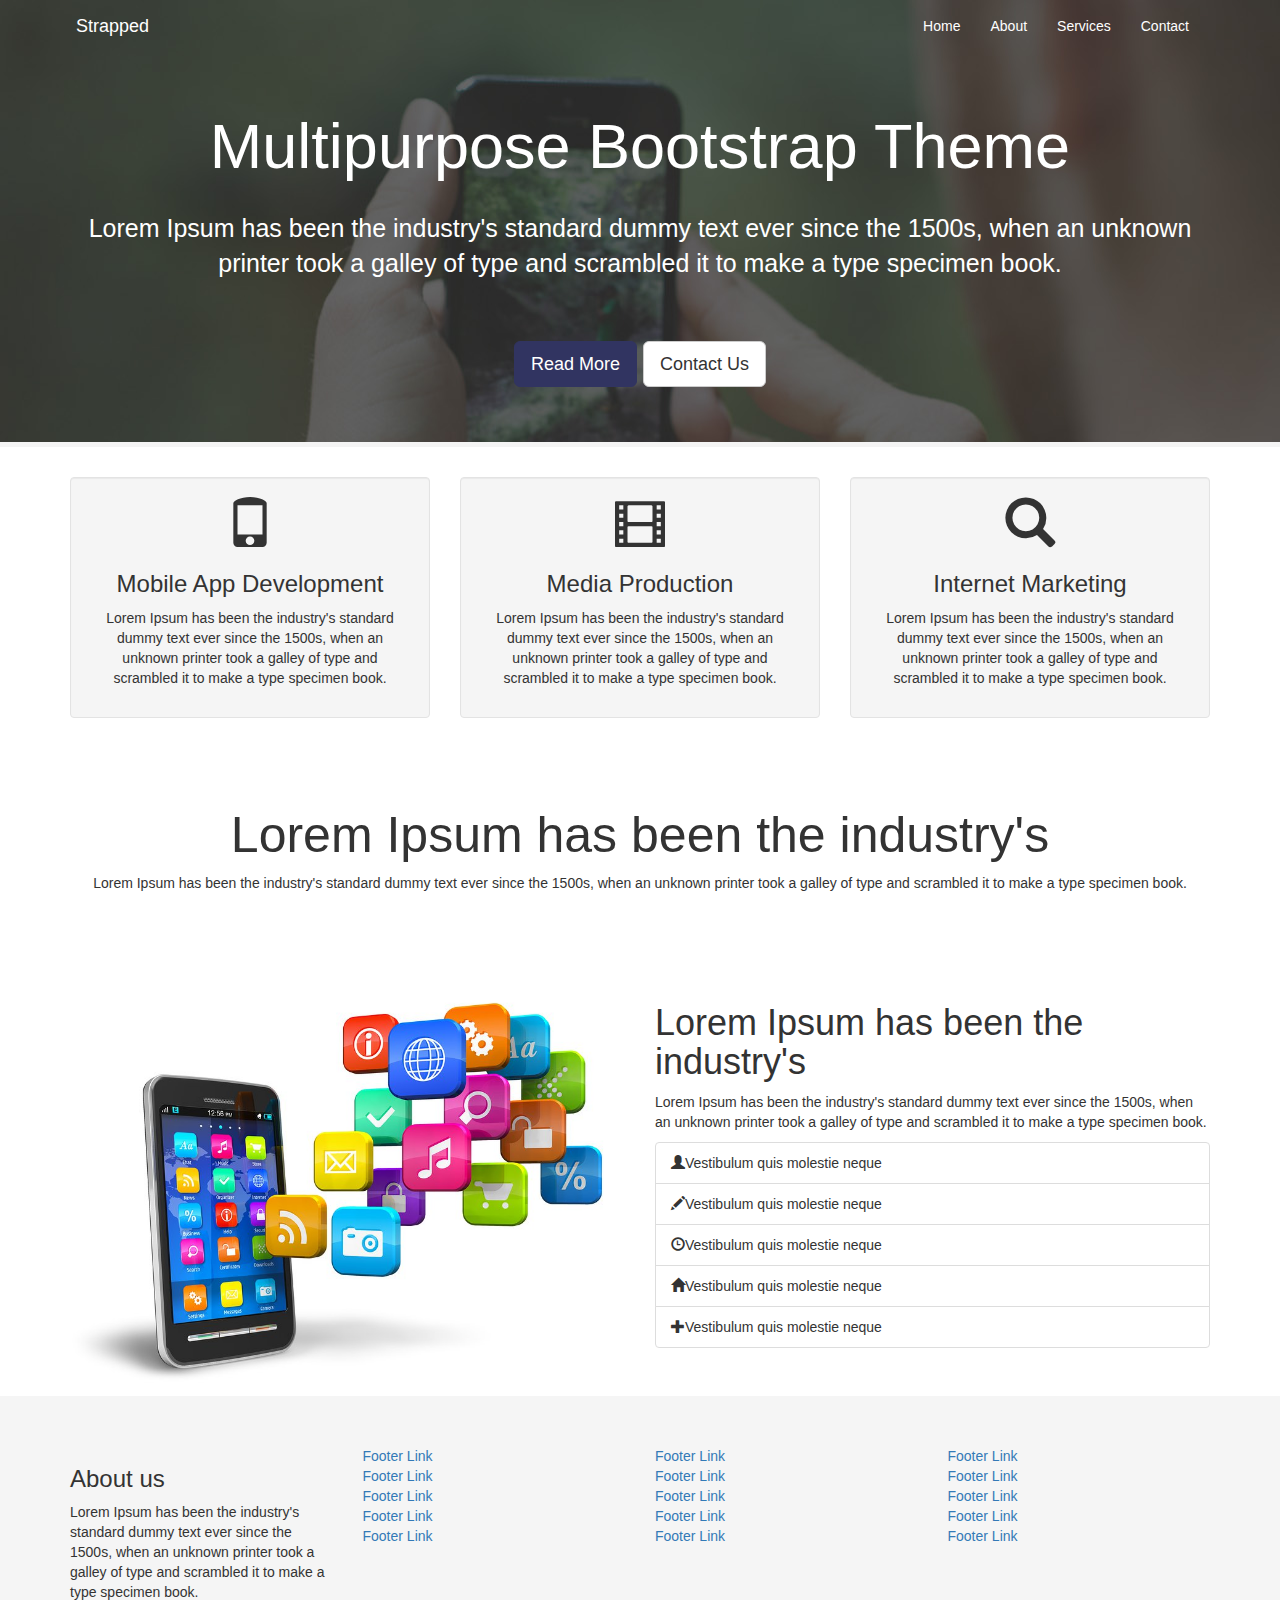
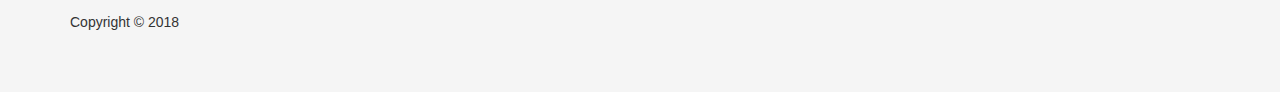
<file: index.html>
<!DOCTYPE html>
<html>

<head>
	<title>Strapped Theme</title>
	<link rel="stylesheet" href="css/bootstrap.css">
	<link rel="stylesheet" href="css/style.css">
	<meta charset="utf-8">
    <meta http-equiv="X-UA-Compatible" content="IE=edge">
    <meta name="viewport" content="width=device-width, initial-scale=1">
</head>

<body>
	<div class="jumbotron jumbotron-main">
		<nav class="navbar">
      <div class="container">
        <div class="navbar-header">
          <button type="button" class="navbar-toggle collapsed" data-toggle="collapse" data-target="#navbar" aria-expanded="false" aria-controls="navbar">
            <span class="sr-only">Toggle navigation</span>
            <span class="icon-bar"></span>
            <span class="icon-bar"></span>
            <span class="icon-bar"></span>
          </button>
          <a class="navbar-brand" href="#">Strapped</a>
        </div>
        <div id="navbar" class="collapse navbar-collapse">
          <ul class="nav navbar-nav navbar-right">
            <li class="active"><a href="index.html">Home</a></li>
            <li><a href="about.html">About</a></li>
            <li><a href="services.html">Services</a></li>
            <li><a href="contact.html">Contact</a></li>
          </ul>
        </div><!--/.nav-collapse -->
      </div>
    </nav>

	<div class="container">
		<h1>Multipurpose Bootstrap Theme</h1>
		<p class="lead"> Lorem Ipsum has been the industry's standard dummy text ever since the 1500s, when an unknown printer took a galley of type and scrambled it to make a type specimen book.</p>
		<p><a class="btn btn-primary btn-lg" href="about.html">Read More</a> <a class="btn btn-default btn-lg" href="contact.html">Contact Us</a></p>
	</div>
</div>

	<div class="container">
		<div class="row">
			<div class="col-md-4 box">
				<div class="well">
					<span class="glyphicon glyphicon-phone"></span>
					<h3>Mobile App Development</h3>
					<p>Lorem Ipsum has been the industry's standard dummy text ever since the 1500s, when an unknown printer took a galley of type and scrambled it to make a type specimen book.</p>
				</div>
			</div>
			<div class="col-md-4 box">
				<div class="well">
					<span class="glyphicon glyphicon-film"></span>
					<h3>Media Production</h3>
					<p>Lorem Ipsum has been the industry's standard dummy text ever since the 1500s, when an unknown printer took a galley of type and scrambled it to make a type specimen book.</p>
				</div>
			</div>
			<div class="col-md-4 box">
				<div class="well">
					<span class="glyphicon glyphicon-search"></span>
					<h3>Internet Marketing</h3>
					<p>Lorem Ipsum has been the industry's standard dummy text ever since the 1500s, when an unknown printer took a galley of type and scrambled it to make a type specimen book.</p>
				</div>
			</div>
		</div>
	</div>

	<div class="section-a">
		<div class="row">
			<div class="col-md-12">
				<h1>Lorem Ipsum has been the industry's</h1>
				<p>Lorem Ipsum has been the industry's standard dummy text ever since the 1500s, when an unknown printer took a galley of type and scrambled it to make a type specimen book.</p>
			</div>
		</div>
	</div>

	<div class="container">
		<div class="row">
			<div class="col-md-6">
				<img class="img-full" src="img/mobile.jpg">
			</div>
				<div class="col-md-6">
					<h1>Lorem Ipsum has been the industry's</h1>
					<p>Lorem Ipsum has been the industry's standard dummy text ever since the 1500s, when an unknown printer took a galley of type and scrambled it to make a type specimen book.</p>
					<ul class="list-group">
						<li class="list-group-item"><span class="glyphicon glyphicon-user"></span>Vestibulum quis molestie neque</li>
						<li class="list-group-item"><span class="glyphicon glyphicon-pencil"></span>Vestibulum quis molestie neque</li>
						<li class="list-group-item"><span class="glyphicon glyphicon-time"></span>Vestibulum quis molestie neque</li>
						<li class="list-group-item"><span class="glyphicon glyphicon-home"></span>Vestibulum quis molestie neque</li>
						<li class="list-group-item"><span class="glyphicon glyphicon-plus"></span>Vestibulum quis molestie neque</li>
					</ul>
				</div>
			</div>
		</div>
	</div>

	<footer class="main-footer">
	<div class="container">
		<div class="row">
			<div class="col-md-3">
			<h3>About us</h3>
			<p>Lorem Ipsum has been the industry's standard dummy text ever since the 1500s, when an unknown printer took a galley of type and scrambled it to make a type specimen book.</p>
			<p>Copyright &copy; 2018</p>
			</div>
			<div class="col-md-3">
				<ul class="list-unstyled">
					<li><a href="#">Footer Link</a></li>
					<li><a href="#">Footer Link</a></li>
					<li><a href="#">Footer Link</a></li>
					<li><a href="#">Footer Link</a></li>
					<li><a href="#">Footer Link</a>
					</li>
				</ul>
			</div>
			<div class="col-md-3">
				<ul class="list-unstyled">
					<li><a href="#">Footer Link</a></li>
					<li><a href="#">Footer Link</a></li>
					<li><a href="#">Footer Link</a></li>
					<li><a href="#">Footer Link</a></li>
					<li><a href="#">Footer Link</a>
					</li>
				</ul>
			</div>
			<div class="col-md-3">
				<ul class="list-unstyled">
					<li><a href="#">Footer Link</a></li>
					<li><a href="#">Footer Link</a></li>
					<li><a href="#">Footer Link</a></li>
					<li><a href="#">Footer Link</a></li>
					<li><a href="#">Footer Link</a>
					</li>
				</ul>
			</div>
		</div>
	</div>
	</footer>

<script   src="https://code.jquery.com/jquery-1.12.4.js"   integrity="sha256-Qw82+bXyGq6MydymqBxNPYTaUXXq7c8v3CwiYwLLNXU="   crossorigin="anonymous"></script>
	<script src="js/bootstrap.js"></script>
</body>
</html>
</file>
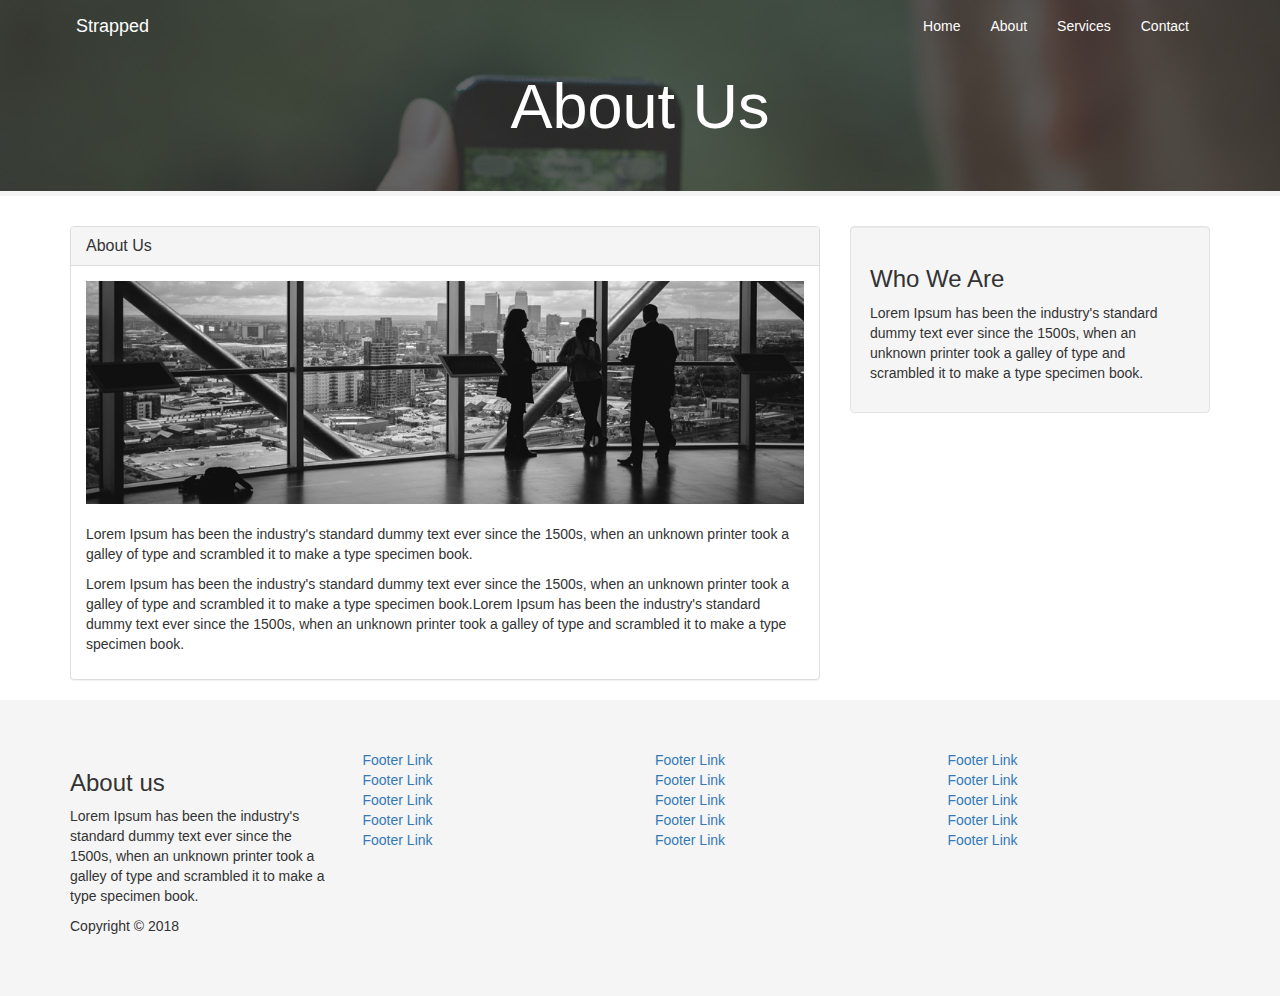
<file: about.html>
<!DOCTYPE html>
<html>

<head>
	<title>Strapped Theme</title>
	<link rel="stylesheet" href="css/bootstrap.css">
	<link rel="stylesheet" href="css/style.css">
	<meta charset="utf-8">
    <meta http-equiv="X-UA-Compatible" content="IE=edge">
    <meta name="viewport" content="width=device-width, initial-scale=1">
</head>

<body>
	<div class="jumbotron jumbotron-sub">
		<nav class="navbar">
      <div class="container">
        <div class="navbar-header">
          <button type="button" class="navbar-toggle collapsed" data-toggle="collapse" data-target="#navbar" aria-expanded="false" aria-controls="navbar">
            <span class="sr-only">Toggle navigation</span>
            <span class="icon-bar"></span>
            <span class="icon-bar"></span>
            <span class="icon-bar"></span>
          </button>
          <a class="navbar-brand" href="#">Strapped</a>
        </div>
        <div id="navbar" class="collapse navbar-collapse">
          <ul class="nav navbar-nav navbar-right">
            <li class="active"><a href="index.html">Home</a></li>
            <li><a href="about.html">About</a></li>
            <li><a href="services.html">Services</a></li>
            <li><a href="contact.html">Contact</a></li>
          </ul>
        </div><!--/.nav-collapse -->
      </div>
    </nav>

	<div class="container">
		<h1>About Us</h1>
		
	</div>
</div>

<div class="container">
	<div class="row">
		<div class="col-md-8">
			<div class="panel panel-default">
				<div class="panel-heading">
					<h3 class="panel-title">About Us</h3>
				</div>
				<div class="panel-body">
					<img src="img/about.jpg" class="img-full">
					<br><br>
					<p>Lorem Ipsum has been the industry's standard dummy text ever since the 1500s, when an unknown printer took a galley of type and scrambled it to make a type specimen book.</p>

					<p>Lorem Ipsum has been the industry's standard dummy text ever since the 1500s, when an unknown printer took a galley of type and scrambled it to make a type specimen book.Lorem Ipsum has been the industry's standard dummy text ever since the 1500s, when an unknown printer took a galley of type and scrambled it to make a type specimen book.</p>
				</div>
			</div>
		</div>

			<div class="col-md-4">
				<div class="well">
					<h3>Who We Are</h3>
					<p>Lorem Ipsum has been the industry's standard dummy text ever since the 1500s, when an unknown printer took a galley of type and scrambled it to make a type specimen book.</p>
				</div>
			</div>
		</div>
	</div>

	<footer class="main-footer">
	<div class="container">
		<div class="row">
			<div class="col-md-3">
			<h3>About us</h3>
			<p>Lorem Ipsum has been the industry's standard dummy text ever since the 1500s, when an unknown printer took a galley of type and scrambled it to make a type specimen book.</p>
			<p>Copyright &copy; 2018</p>
			</div>
			<div class="col-md-3">
				<ul class="list-unstyled">
					<li><a href="#">Footer Link</a></li>
					<li><a href="#">Footer Link</a></li>
					<li><a href="#">Footer Link</a></li>
					<li><a href="#">Footer Link</a></li>
					<li><a href="#">Footer Link</a>
					</li>
				</ul>
			</div>
			<div class="col-md-3">
				<ul class="list-unstyled">
					<li><a href="#">Footer Link</a></li>
					<li><a href="#">Footer Link</a></li>
					<li><a href="#">Footer Link</a></li>
					<li><a href="#">Footer Link</a></li>
					<li><a href="#">Footer Link</a>
					</li>
				</ul>
			</div>
			<div class="col-md-3">
				<ul class="list-unstyled">
					<li><a href="#">Footer Link</a></li>
					<li><a href="#">Footer Link</a></li>
					<li><a href="#">Footer Link</a></li>
					<li><a href="#">Footer Link</a></li>
					<li><a href="#">Footer Link</a>
					</li>
				</ul>
			</div>
		</div>
	</div>
	</footer>

<script   src="https://code.jquery.com/jquery-1.12.4.js"   integrity="sha256-Qw82+bXyGq6MydymqBxNPYTaUXXq7c8v3CwiYwLLNXU="   crossorigin="anonymous"></script>
	<script src="js/bootstrap.js"></script>
</body>
</html>
</file>
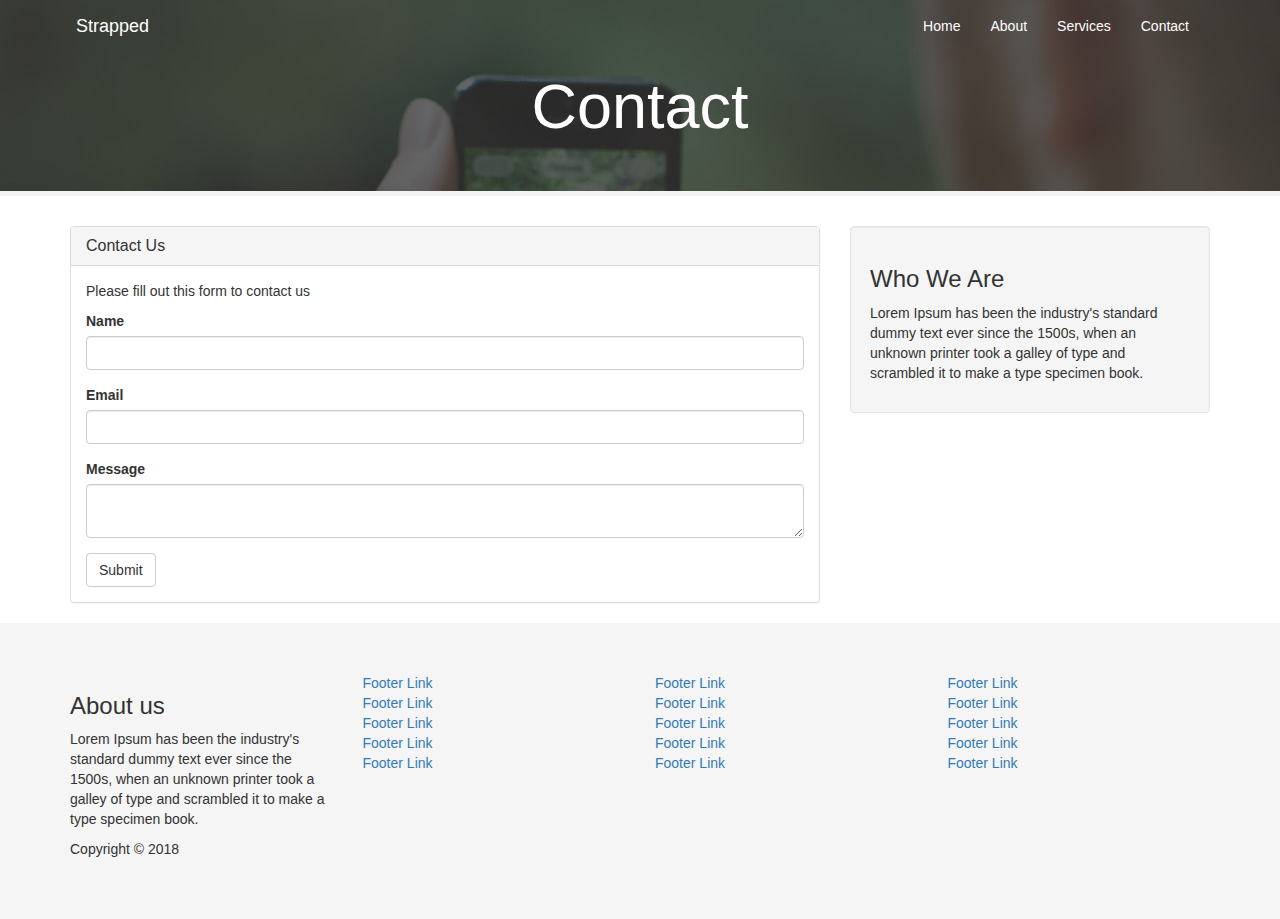
<file: contact.html>
<!DOCTYPE html>
<html>

<head>
	<title>Strapped Theme</title>
	<link rel="stylesheet" href="css/bootstrap.css">
	<link rel="stylesheet" href="css/style.css">
	<meta charset="utf-8">
    <meta http-equiv="X-UA-Compatible" content="IE=edge">
    <meta name="viewport" content="width=device-width, initial-scale=1">
</head>

<body>
	<div class="jumbotron jumbotron-sub">
		<nav class="navbar">
      <div class="container">
        <div class="navbar-header">
          <button type="button" class="navbar-toggle collapsed" data-toggle="collapse" data-target="#navbar" aria-expanded="false" aria-controls="navbar">
            <span class="sr-only">Toggle navigation</span>
            <span class="icon-bar"></span>
            <span class="icon-bar"></span>
            <span class="icon-bar"></span>
          </button>
          <a class="navbar-brand" href="#">Strapped</a>
        </div>
        <div id="navbar" class="collapse navbar-collapse">
          <ul class="nav navbar-nav navbar-right">
            <li class="active"><a href="index.html">Home</a></li>
            <li><a href="about.html">About</a></li>
            <li><a href="services.html">Services</a></li>
            <li><a href="contact.html">Contact</a></li>
          </ul>
        </div><!--/.nav-collapse -->
      </div>
    </nav>

	<div class="container">
		<h1>Contact</h1>
		
	</div>
</div>

<div class="container">
	<div class="row">
		<div class="col-md-8">
			<div class="panel panel-default">
				<div class="panel-heading">
					<h3 class="panel-title">Contact Us</h3>
				</div>
				<div class="panel-body">
					<p>Please fill out this form to contact us</p>
					<form>
					  <div class="form-group">
					    <label for="exampleInputEmail1">Name</label>
					    <input type="text" class="form-control">
					  </div>
					  <div class="form-group">
					    <label>Email</label>
					    <input type="email" class="form-control">
					  </div>
					  <div class="form-group">
					    <label>Message</label>
					    <textarea class="form-control"></textarea>
					  </div>
					  
					  <button type="submit" class="btn btn-default">Submit</button>
					</form>
				</div>
			</div>
		</div>

			<div class="col-md-4">
				<div class="well">
					<h3>Who We Are</h3>
					<p>Lorem Ipsum has been the industry's standard dummy text ever since the 1500s, when an unknown printer took a galley of type and scrambled it to make a type specimen book.</p>
				</div>
			</div>
		</div>
	</div>

	<footer class="main-footer">
	<div class="container">
		<div class="row">
			<div class="col-md-3">
			<h3>About us</h3>
			<p>Lorem Ipsum has been the industry's standard dummy text ever since the 1500s, when an unknown printer took a galley of type and scrambled it to make a type specimen book.</p>
			<p>Copyright &copy; 2018</p>
			</div>
			<div class="col-md-3">
				<ul class="list-unstyled">
					<li><a href="#">Footer Link</a></li>
					<li><a href="#">Footer Link</a></li>
					<li><a href="#">Footer Link</a></li>
					<li><a href="#">Footer Link</a></li>
					<li><a href="#">Footer Link</a>
					</li>
				</ul>
			</div>
			<div class="col-md-3">
				<ul class="list-unstyled">
					<li><a href="#">Footer Link</a></li>
					<li><a href="#">Footer Link</a></li>
					<li><a href="#">Footer Link</a></li>
					<li><a href="#">Footer Link</a></li>
					<li><a href="#">Footer Link</a>
					</li>
				</ul>
			</div>
			<div class="col-md-3">
				<ul class="list-unstyled">
					<li><a href="#">Footer Link</a></li>
					<li><a href="#">Footer Link</a></li>
					<li><a href="#">Footer Link</a></li>
					<li><a href="#">Footer Link</a></li>
					<li><a href="#">Footer Link</a>
					</li>
				</ul>
			</div>
		</div>
	</div>
	</footer>

<script   src="https://code.jquery.com/jquery-1.12.4.js"   integrity="sha256-Qw82+bXyGq6MydymqBxNPYTaUXXq7c8v3CwiYwLLNXU="   crossorigin="anonymous"></script>
	<script src="js/bootstrap.js"></script>
</body>
</html>
</file>
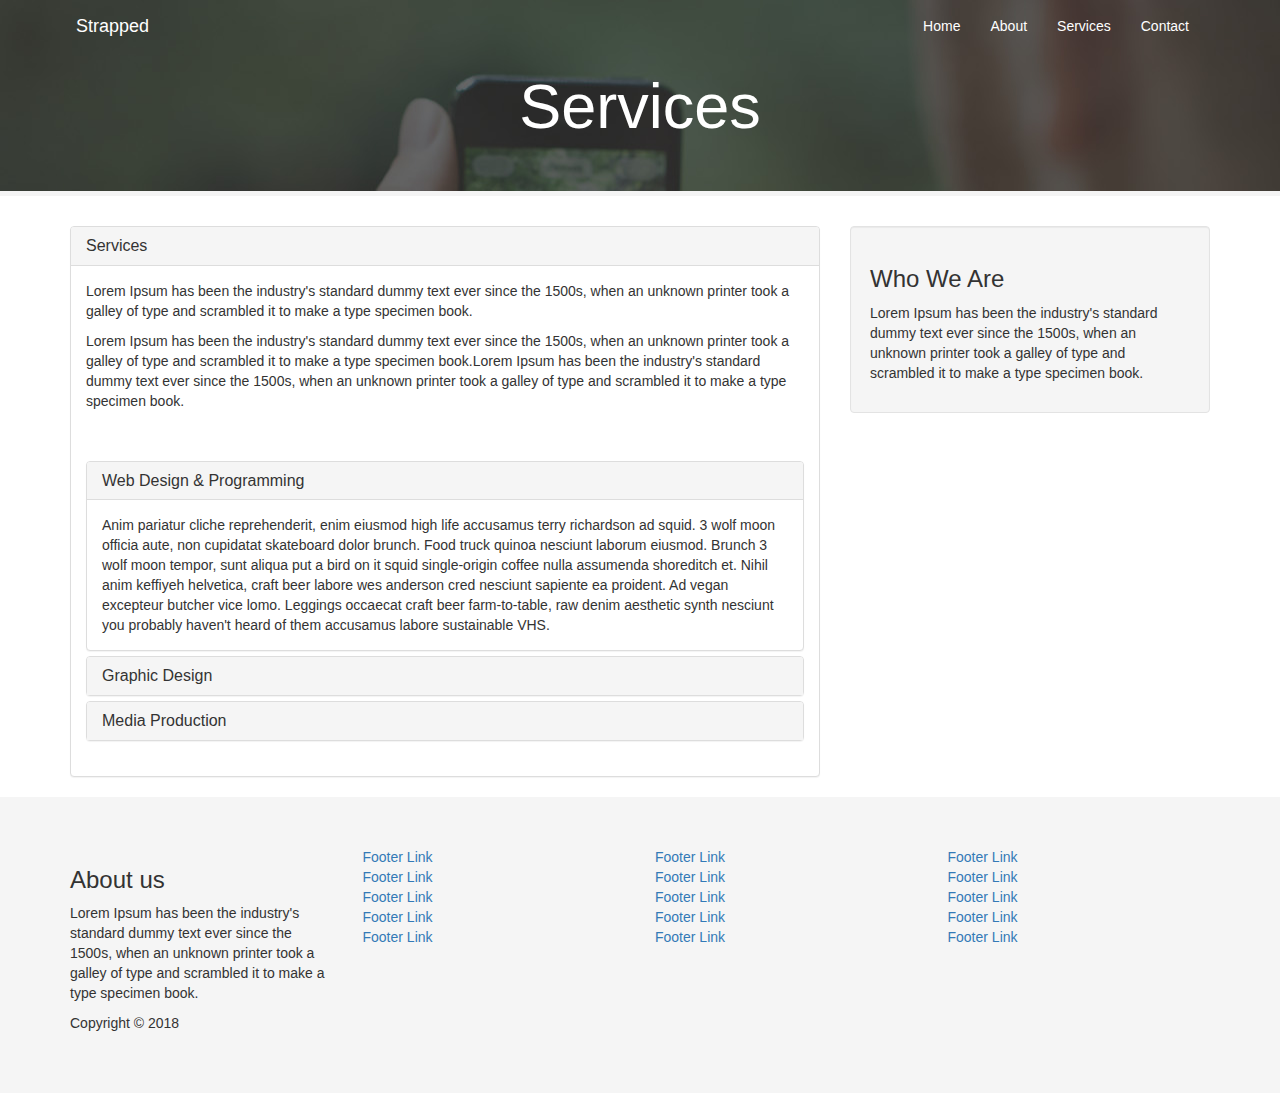
<file: services.html>
<!DOCTYPE html>
<html>

<head>
	<title>Strapped Theme</title>
	<link rel="stylesheet" href="css/bootstrap.css">
	<link rel="stylesheet" href="css/style.css">
	<meta charset="utf-8">
    <meta http-equiv="X-UA-Compatible" content="IE=edge">
    <meta name="viewport" content="width=device-width, initial-scale=1">
</head>

<body>
	<div class="jumbotron jumbotron-sub">
		<nav class="navbar">
      <div class="container">
        <div class="navbar-header">
          <button type="button" class="navbar-toggle collapsed" data-toggle="collapse" data-target="#navbar" aria-expanded="false" aria-controls="navbar">
            <span class="sr-only">Toggle navigation</span>
            <span class="icon-bar"></span>
            <span class="icon-bar"></span>
            <span class="icon-bar"></span>
          </button>
          <a class="navbar-brand" href="#">Strapped</a>
        </div>
        <div id="navbar" class="collapse navbar-collapse">
          <ul class="nav navbar-nav navbar-right">
            <li class="active"><a href="index.html">Home</a></li>
            <li><a href="about.html">About</a></li>
            <li><a href="services.html">Services</a></li>
            <li><a href="contact.html">Contact</a></li>
          </ul>
        </div><!--/.nav-collapse -->
      </div>
    </nav>

	<div class="container">
		<h1>Services</h1>
		
	</div>
</div>

<div class="container">
	<div class="row">
		<div class="col-md-8">
			<div class="panel panel-default">
				<div class="panel-heading">
					<h3 class="panel-title">Services</h3>
				</div>
				<div class="panel-body">
					<p>Lorem Ipsum has been the industry's standard dummy text ever since the 1500s, when an unknown printer took a galley of type and scrambled it to make a type specimen book.</p>

					<p>Lorem Ipsum has been the industry's standard dummy text ever since the 1500s, when an unknown printer took a galley of type and scrambled it to make a type specimen book.Lorem Ipsum has been the industry's standard dummy text ever since the 1500s, when an unknown printer took a galley of type and scrambled it to make a type specimen book.</p>

					<br><br>
					<div class="panel-group" id="accordion" role="tablist" aria-multiselectable="true">
  <div class="panel panel-default">
    <div class="panel-heading" role="tab" id="headingOne">
      <h4 class="panel-title">
        <a role="button" data-toggle="collapse" data-parent="#accordion" href="#collapseOne" aria-expanded="true" aria-controls="collapseOne">
          Web Design & Programming
        </a>
      </h4>
    </div>
    <div id="collapseOne" class="panel-collapse collapse in" role="tabpanel" aria-labelledby="headingOne">
      <div class="panel-body">
        Anim pariatur cliche reprehenderit, enim eiusmod high life accusamus terry richardson ad squid. 3 wolf moon officia aute, non cupidatat skateboard dolor brunch. Food truck quinoa nesciunt laborum eiusmod. Brunch 3 wolf moon tempor, sunt aliqua put a bird on it squid single-origin coffee nulla assumenda shoreditch et. Nihil anim keffiyeh helvetica, craft beer labore wes anderson cred nesciunt sapiente ea proident. Ad vegan excepteur butcher vice lomo. Leggings occaecat craft beer farm-to-table, raw denim aesthetic synth nesciunt you probably haven't heard of them accusamus labore sustainable VHS.
      </div>
    </div>
  </div>
  <div class="panel panel-default">
    <div class="panel-heading" role="tab" id="headingTwo">
      <h4 class="panel-title">
        <a class="collapsed" role="button" data-toggle="collapse" data-parent="#accordion" href="#collapseTwo" aria-expanded="false" aria-controls="collapseTwo">
          Graphic Design 
        </a>
      </h4>
    </div>
    <div id="collapseTwo" class="panel-collapse collapse" role="tabpanel" aria-labelledby="headingTwo">
      <div class="panel-body">
        Anim pariatur cliche reprehenderit, enim eiusmod high life accusamus terry richardson ad squid. 3 wolf moon officia aute, non cupidatat skateboard dolor brunch. Food truck quinoa nesciunt laborum eiusmod. Brunch 3 wolf moon tempor, sunt aliqua put a bird on it squid single-origin coffee nulla assumenda shoreditch et. Nihil anim keffiyeh helvetica, craft beer labore wes anderson cred nesciunt sapiente ea proident. Ad vegan excepteur butcher vice lomo. Leggings occaecat craft beer farm-to-table, raw denim aesthetic synth nesciunt you probably haven't heard of them accusamus labore sustainable VHS.
      </div>
    </div>
  </div>
  <div class="panel panel-default">
    <div class="panel-heading" role="tab" id="headingThree">
      <h4 class="panel-title">
        <a class="collapsed" role="button" data-toggle="collapse" data-parent="#accordion" href="#collapseThree" aria-expanded="false" aria-controls="collapseThree">
          Media Production
        </a>
      </h4>
    </div>
    <div id="collapseThree" class="panel-collapse collapse" role="tabpanel" aria-labelledby="headingThree">
      <div class="panel-body">
        Anim pariatur cliche reprehenderit, enim eiusmod high life accusamus terry richardson ad squid. 3 wolf moon officia aute, non cupidatat skateboard dolor brunch. Food truck quinoa nesciunt laborum eiusmod. Brunch 3 wolf moon tempor, sunt aliqua put a bird on it squid single-origin coffee nulla assumenda shoreditch et. Nihil anim keffiyeh helvetica, craft beer labore wes anderson cred nesciunt sapiente ea proident. Ad vegan excepteur butcher vice lomo. Leggings occaecat craft beer farm-to-table, raw denim aesthetic synth nesciunt you probably haven't heard of them accusamus labore sustainable VHS.
      </div>
    </div>
  </div>
</div>
				</div>
			</div>
		</div>

			<div class="col-md-4">
				<div class="well">
					<h3>Who We Are</h3>
					<p>Lorem Ipsum has been the industry's standard dummy text ever since the 1500s, when an unknown printer took a galley of type and scrambled it to make a type specimen book.</p>
				</div>
			</div>
		</div>
	</div>

	<footer class="main-footer">
	<div class="container">
		<div class="row">
			<div class="col-md-3">
			<h3>About us</h3>
			<p>Lorem Ipsum has been the industry's standard dummy text ever since the 1500s, when an unknown printer took a galley of type and scrambled it to make a type specimen book.</p>
			<p>Copyright &copy; 2018</p>
			</div>
			<div class="col-md-3">
				<ul class="list-unstyled">
					<li><a href="#">Footer Link</a></li>
					<li><a href="#">Footer Link</a></li>
					<li><a href="#">Footer Link</a></li>
					<li><a href="#">Footer Link</a></li>
					<li><a href="#">Footer Link</a>
					</li>
				</ul>
			</div>
			<div class="col-md-3">
				<ul class="list-unstyled">
					<li><a href="#">Footer Link</a></li>
					<li><a href="#">Footer Link</a></li>
					<li><a href="#">Footer Link</a></li>
					<li><a href="#">Footer Link</a></li>
					<li><a href="#">Footer Link</a>
					</li>
				</ul>
			</div>
			<div class="col-md-3">
				<ul class="list-unstyled">
					<li><a href="#">Footer Link</a></li>
					<li><a href="#">Footer Link</a></li>
					<li><a href="#">Footer Link</a></li>
					<li><a href="#">Footer Link</a></li>
					<li><a href="#">Footer Link</a>
					</li>
				</ul>
			</div>
		</div>
	</div>
	</footer>

<script   src="https://code.jquery.com/jquery-1.12.4.js"   integrity="sha256-Qw82+bXyGq6MydymqBxNPYTaUXXq7c8v3CwiYwLLNXU="   crossorigin="anonymous"></script>
	<script src="js/bootstrap.js"></script>
</body>
</html>
</file>
<file: css/style.css>
.btn-primary{
	background: #313461;
	border-color: #313461;
}

.jumbotron{
	background: #333 url('../img/bg.jpg')  -400px -200px;
	color: #fff;
	text-align: center;
	border-bottom: 5px #f4f4f4 solid;
}

.jumbotron-main{
	padding: 0 60px 40px 60px;
}

.jumbotron-main h1{
	margin-top: 60px;
	margin-bottom: 30px;

}

.jumbotron p.lead{
	font-size: 25px;
	margin-bottom: 60px;
}

.jumbotron-sub{
	padding: 0 60px 40px 60px;
}

.navbar{
	margin: 0;
	color: #fff;
}

.navbar a{
	color: #fff;
	border-bottom:3px;
}

.navbar a:hover{
	background: none !important;
	border-bottom: #fff 3px solid;
	margin-bottom: 0;
}

.box{
	text-align: center;
}

.box .glyphicon{
	font-size: 50px;
}

.section-a{
	background: #313461
	color:#fff;
	text-align: center;
	padding: 50px;
	margin-bottom: 30px;
}

.section-a h1{
	font-size: 50px;
}

.img-full{
	width: 100%;
}

.main-footer{
	background: #f5f5f5;
	padding: 50px;
}
</file>
